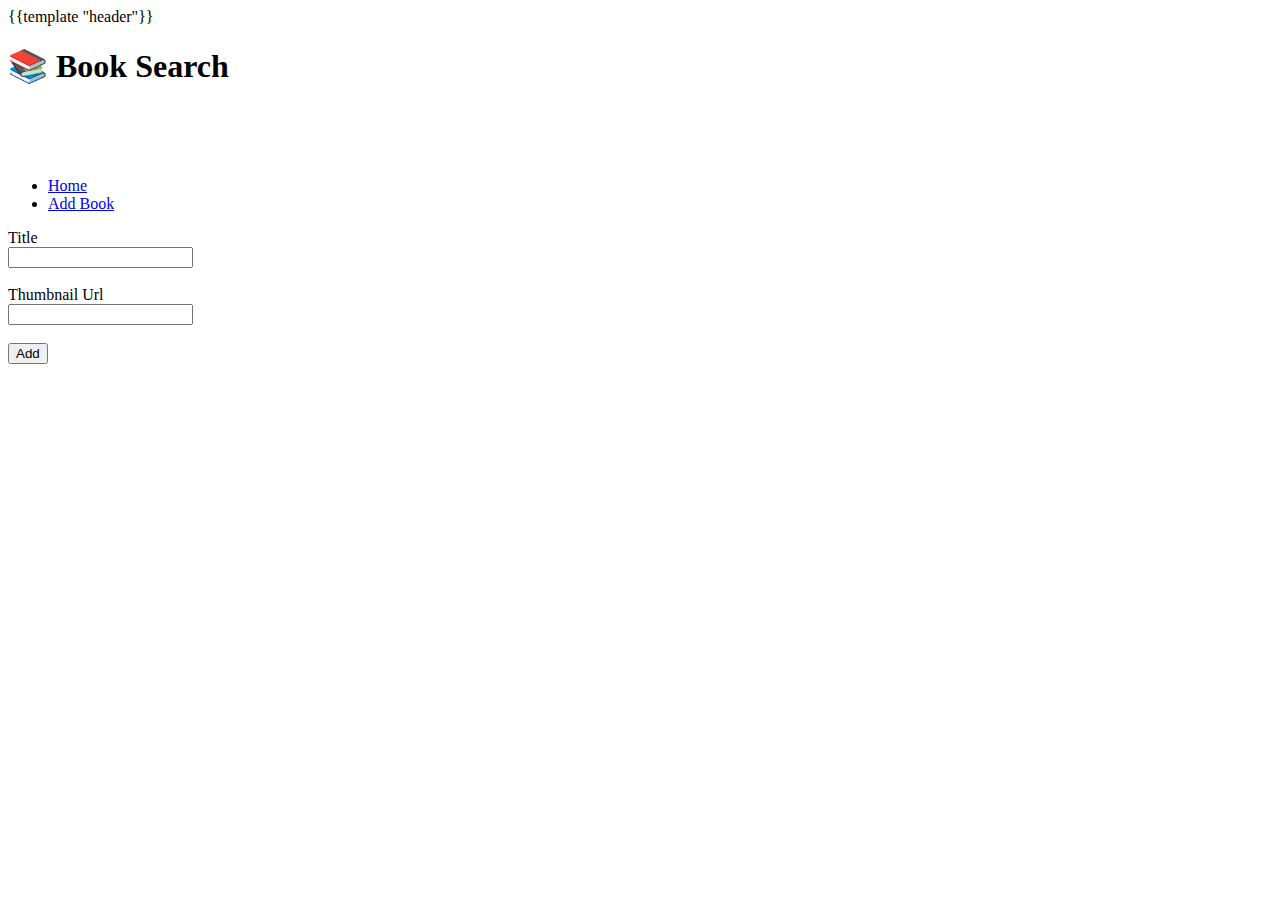
<file: views/add-book.html>
<!DOCTYPE html>
<html lang="en">

{{template "header"}}

<body>
    <header>
        <h1>📚 Book Search</h1>
        <br />
        <br />
        <br />
        <nav>
            <ul>
                <li><a href="/">Home</a></li>
                <li><a href="/add-booking">Add Book</a></li>
            </ul>
        </nav>
    </header>

    <section id="add-book">
        <form action="/api/add-new-booking" method="post" id="newBookForm">
            <label for="title">Title</label>
            <br />
            <input type="text" name="title" id="title">
            <br />
            <br />

            <label for="title">Thumbnail Url</label>
            <br />
            <input type="text" name="thumbnailUrl" id="thumbnailUrl">

            <br />
            <br />
            <button type="submit">Add</button>

        </form>
       
    </section>

   

   
</body>

</html>
</file>
